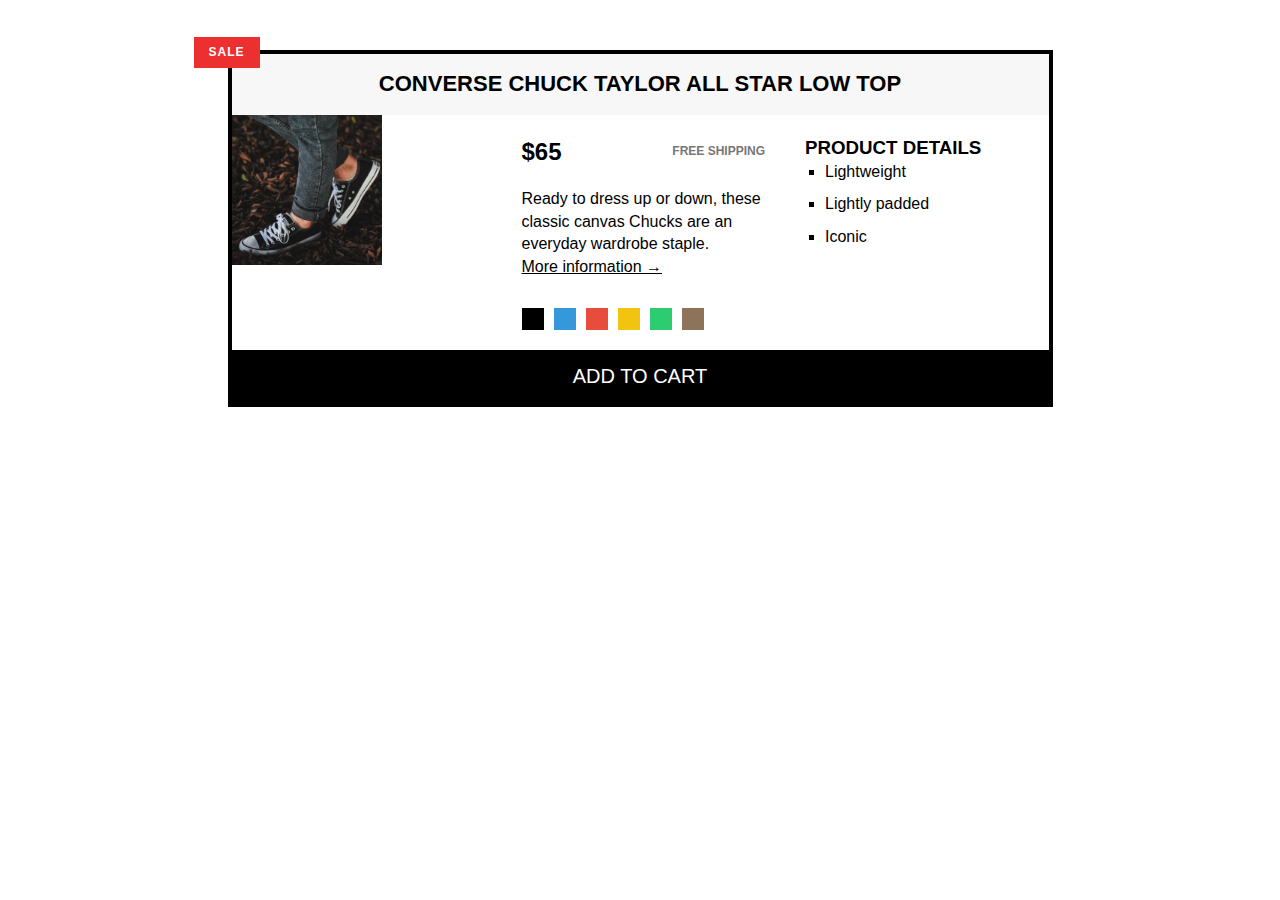
<file: index.html>
<!DOCTYPE html>
<html lang="en">
    <head>
        <meta charset="UTF-8">
        <meta name="viewport" content="width=device-width, initial-scale=1.0"> 
        <title>Document</title>
        <link rel="stylesheet" href="style.css">
    </head>
    <body>
        <article class="product">
            <h2 class="product-title">Converse Chuck Taylor All Star Low Top</h2>
            <img src="img/challenges.jpg"
                 alt="Converse shoes"
                 height="150"
                 width="150"
                 class="product-img"
            />
            <div class="product-info">
                <div class="product-price">   
                <p class="price"><strong>$65</strong></p>
                <p class="shipping">Free shipping</p>
            </div>
                <p class="sale">Sale</p>
                <p class="text">Ready to dress up or down, these classic canvas Chucks are an everyday wardrobe staple.</p>
                <a class="more-info" href="#">More information &RightArrow;</a>
                <div class="product-colors">
                    <div class="color"></div>
                    <div class="color color-blue"></div>
                    <div class="color color-red"></div>
                    <div class="color color-yellow"></div>
                    <div class="color color-green"></div>
                    <div class="color color-brown"></div>
                </div>
            </div>
            <div class="product-details">
                <h3 class="details-title">PRODUCT DETAILS</h3>
                <ul class="details-list">
                    <li>Lightweight</li>
                    <li>Lightly padded</li>
                    <li>Iconic</li>
                </ul>
            </div>
            <button class="add-cart">Add to cart</button>
        </article>
    </body>
</html>
</file>
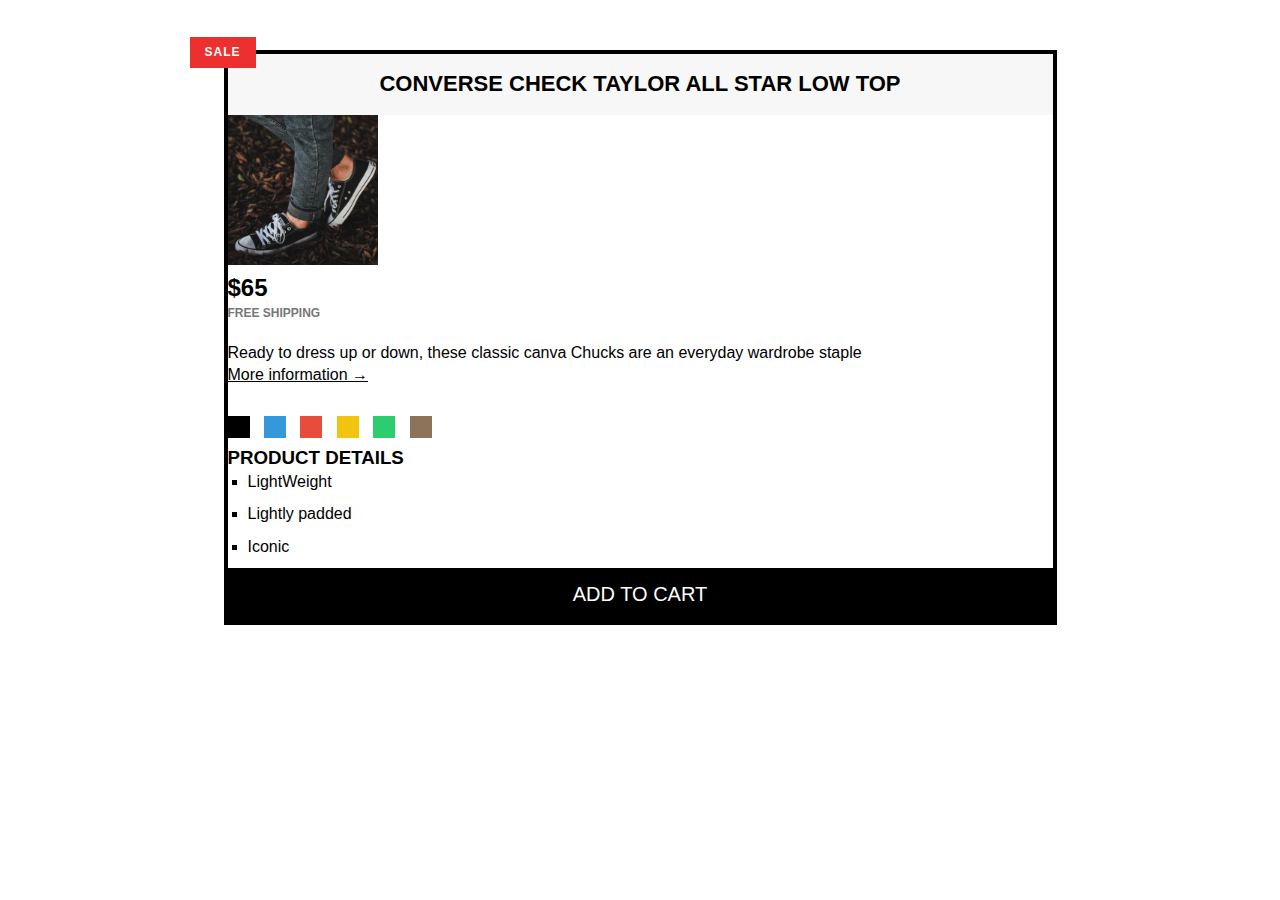
<file: ElaheSalahi/jonas-html-css/css-fundamentals-03/index.html>
<!DOCTYPE html>
<html land="en">
    <head>
        <meta charset="UTF-8" >
        <meta name="viewport" content="witdh=device-width,initial-scale=1.0"> 
        <title>Document</title>
        <link rel="Stylesheet" href="style.css">
    </head>
    <body>
        <article class="product">
        <h2 class="product-title">Converse Check Taylor All Star Low Top</h2>
        <img src="img/challenges.jpg"
        alt=""
        height="150"
        weight="150">
        <p class="price"><strong>$65</strong></p>
        <p class="shipping">Free shipping</p>
        <p class="sale">Sale</p>

        <p>Ready to dress up or down, these classic canva Chucks are an everyday wardrobe staple</p>

        <a class="more-info" href="#">More information &RightArrow;</a>

        <div class="colors>">
            <div class="color"></div>
            <div class="color color-blue"></div>
            <div class="color color-red"></div>
            <div class="color color-yellow"></div>
            <div class="color color-green"></div>
            <div class="color color-brown"></div>
        </div>

        <h3 class="details-title">PRODUCT DETAILS</h3>

        <ul class="details-list">
            <li>LightWeight</li>
            <li>Lightly padded</li>
            <li>Iconic</li>
        </ul>
        
        <button class="add-cart">Add to cart</button>
    </article>
    </body>
</html>
</file>
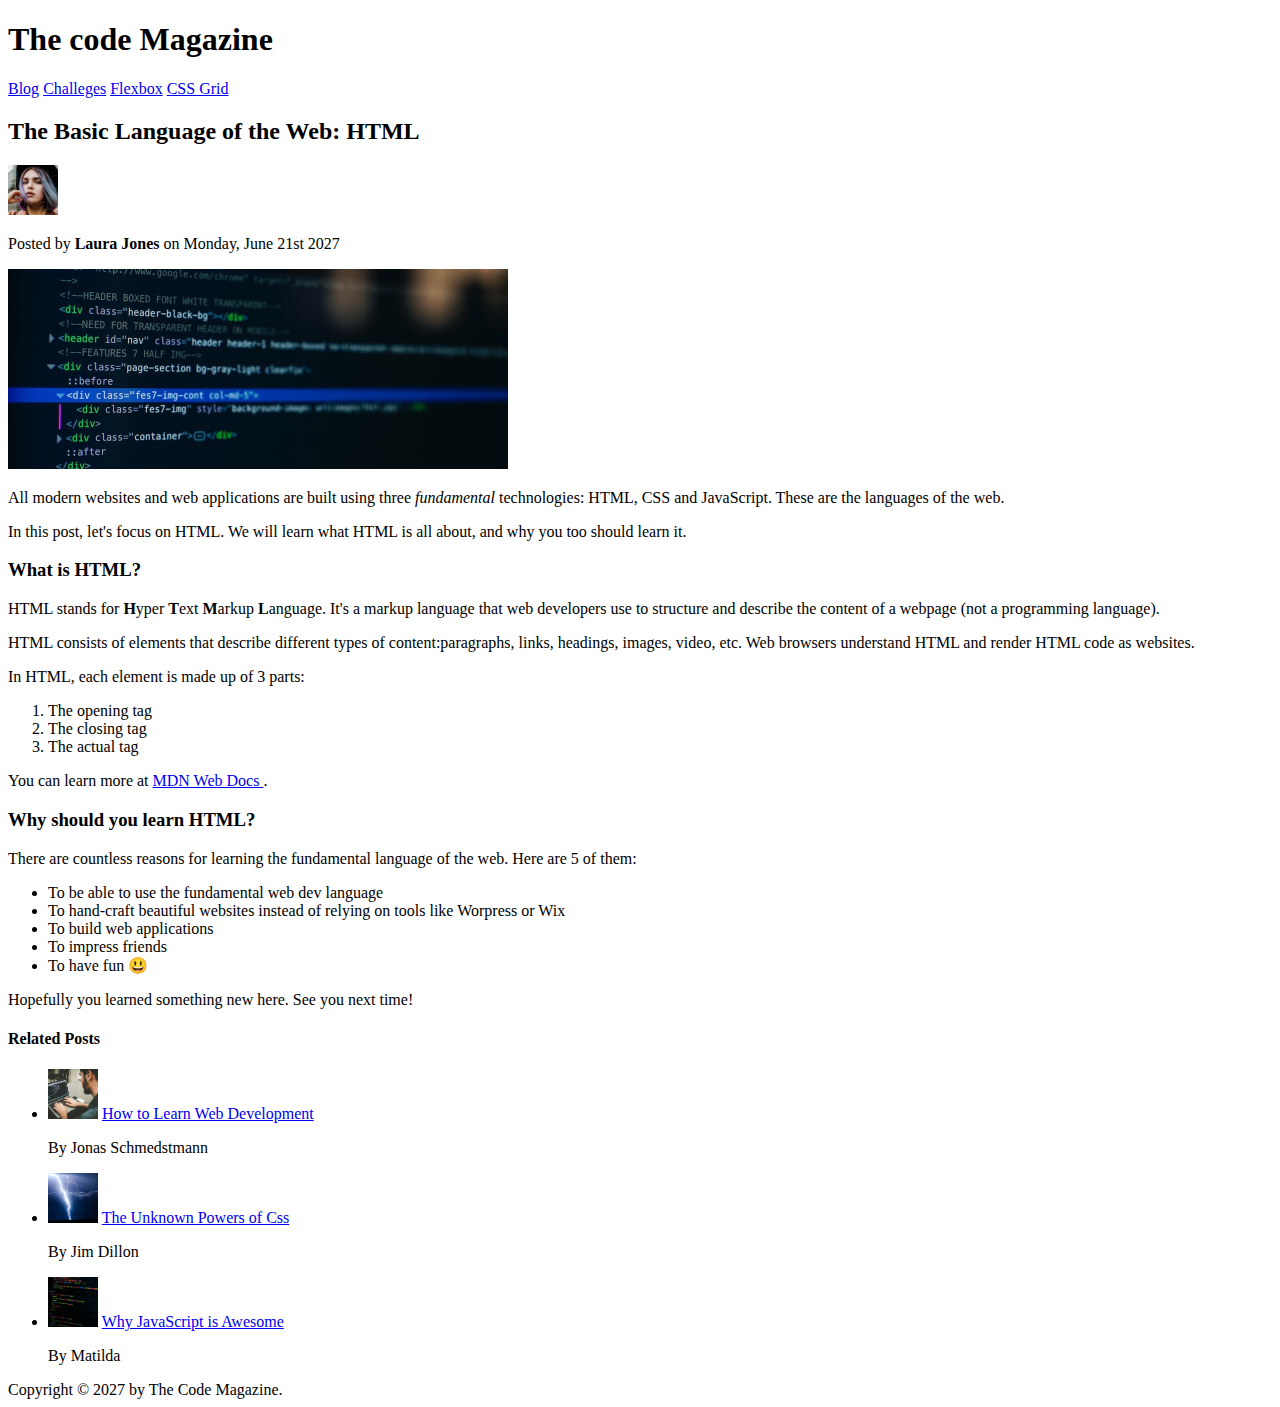
<file: ElaheSalahi/jonas-html-css/html-fundamentals-02/index.html>
<!DOCTYPE html>
<html>
    <head>
        <title>My Html Web</title>
    </head>

    <body>
        <header>
        <h1>The code Magazine</h1>
        <nav>
            <a href="blog.html">Blog</a>
            <a href="#">Challeges</a>
            <a href="#">Flexbox</a>
            <a href="#">CSS Grid</a>
        </nav>
        </header>

        <article>
         <header>
            <h2>The Basic Language of the Web: HTML</h2>

            <img
            src="img/laura-jones.jpg"
            alt="Headshot of Laura Jones"
            width="50"
            height="50"
            />
          
            <p>Posted by <strong>Laura Jones</strong> on Monday, June 21st 2027</p>

            <img
            src="img/post-img.jpg"
            alt="HTML code on a screen"
            width="500"
            height="200"
            />
         </header>

         <p>All modern websites and web applications are built using three <em>fundamental</em> technologies: HTML, CSS and JavaScript. These are the languages of the web.</p>
         <p>In this post, let's focus on HTML. We will learn what HTML is all about, and why you too should learn it.</p>

         <h3>What is HTML?</h3>

         <p>
            HTML stands for <strong>H</strong>yper <strong>T</strong>ext<strong> M</strong>arkup <strong>L</strong>anguage. It's a markup language that web developers use to structure and describe the content of a webpage (not a programming language).
          </p>

          <p>
            HTML consists of elements that describe different types of content:paragraphs, links, headings, images, video, etc. Web browsers understand HTML and render HTML code as websites.
          </p>

          <p>In HTML, each element is made up of 3 parts:</p>

          <ol>
            <li>The opening tag</li>
            <li>The closing tag</li>
            <li>The actual tag</li>
          </ol>

          <p>
            You can learn more at
            <a
              href="https://developer.mozilla.org/en-US/docs/Web/HTML"target="_blank"
              >MDN Web Docs
            </a>.
          </p>

          <h3>Why should you learn HTML?</h3>

          <p>
            There are countless reasons for learning the fundamental language of the
            web. Here are 5 of them:
          </p>

          <ul>
            <li>To be able to use the fundamental web dev language</li>
            <li> To hand-craft beautiful websites instead of relying on tools like Worpress or Wix</li>
            <li>To build web applications</li>
            <li>To impress friends</li>
            <li>To have fun 😃</li>
          </ul>

          <p>Hopefully you learned something new here. See you next time!</p>
        </article>

        <aside>
            <h4>Related Posts</h4>

            <ul>
                <li>
                   <img src="img/related-1.jpg"
                   alt="Jonas"
                   height="50"
                   weight="50">
                   <a href="#">How to Learn Web Development</a>
                </li>
                <p>By Jonas Schmedstmann</p>

                <li>
                   <img src="img/related-2.jpg"
                   alt="" 
                   height="50"
                   width="50"> 
                   <a href="#">The Unknown Powers of Css</a>
                </li> 
            <p>By Jim Dillon</p>

                <li>
                <img src="img/related-3.jpg" 
                alt="" 
                height="50" 
                width="50"> 
                <a href="#">Why JavaScript is Awesome</a>  
                </li>
            <p>By Matilda</p>
            </ul>
        </aside>

        <footer>
            Copyright &copy 2027 by The Code Magazine.
        </footer>
        
    </body>
</html>
</file>
<file: style.css>
* {
        margin: 0;
        padding: 0;
        box-sizing: border-box;
       
       }
       body{
            font-family: sans-serif;
            line-height: 1.4;
        }


        .product{
            border: 4px solid black;
            width: 825px;
            margin: 50px auto;
            position: relative;

            display: grid;
            grid-template-columns: 250px 1fr 1fr;
            column-gap: 40px;
        }

        .product-title{
            text-align: center;
            font-size: 22px;
            text-transform: uppercase;
            background-color: #f7f7f7;
            padding: 15px;
            grid-column: 1 / -1;
        }

        .product-info {
            flex: 1;
            margin-top: 20px;

        }
 
        .text {
            clear: both;
        }

        .product-price {
            display: flex;
            justify-content: space-between;
            align-items: center;
            margin-bottom: 20px;
        }
        

        .price{
            font-size: 24px;
        }


        .shipping{
            font-size: 12px;
            text-transform: uppercase;
            font-weight: bold;
            color: #777;
        }

        .sale{
            font-size: 12px;
            text-transform: uppercase;
            color: #fff;
            background-color: #ec2f2f;
            font-weight: bold;
            letter-spacing: 1px;
            padding: 7px 15px;
            display: inline-block;
            position: absolute;
            top: -17px;
            left: -38px;
        }

        .product-description {
            margin-bottom: 10px;
        }

        .more-info:link, .more-info:visited {
            color: black;
            margin-bottom: 30px;
            display: inline-block;
        }

        .more-info:hover, .more-info:active {
            text-decoration: none;
        }
        .product-colors {
            display: flex;
            gap: 10px;
            margin-bottom: 20px; 
        }
        

        .color{
            background-color: #000;
            height: 22px;
            width: 22px;
        }

        .color-blue{
            background-color: #3498db;
        }

        .color-red{
            background-color: #e74c3c;
        }

        .color-yellow{
            background-color: #f1c40f;
        }

        .color-green{
            background-color: #2ecc71;
        }

        .color-brown{
            background-color: #8e735b;
        }

        .product-details {
            margin-top: 20px;
            flex: 1;
        }
        
        .detail-title{
            text-transform: uppercase;
            font-size: 16px;
            margin-bottom: 15px;
        
        }

        .details-list{
            list-style: square;
            margin-left: 20px;
        }

        .details-list li{
            margin-bottom: 10px;
        }

        .add-cart{
            background-color: #000;
            border: none;
            color: #fff;
            font-size: 20px;
            text-transform: uppercase;
            cursor: pointer;
            padding: 15px;
            width: 100%;
            grid-column: 1 / -1;
        }

        .add-cart:hover{
            color: #000;
            background-color: #fff;
            border: 4px solid black;
        }
</file>
<file: ElaheSalahi/jonas-html-css/css-fundamentals-03/style.css>
* {
        margin: 0;
        padding: 0;
       }
       body{
            font-family: sans-serif;
            line-height: 1.4;
        }

        .product{
            border: 4px solid black;
            width: 825px;
            margin: 50px auto;
            position: relative;
        }

        .product-title{
            text-align: center;
            font-size: 22px;
            text-transform: uppercase;
            background-color: #f7f7f7;
            padding: 15px;
        }

        .price{
            font-size: 24px;
        }

        .shipping{
            font-size: 12px;
            text-transform: uppercase;
            font-weight: bold;
            color: #777;
            margin-bottom: 20px;
        }

        .sale{
            font-size: 12px;
            text-transform: uppercase;
            color: #fff;
            background-color: #ec2f2f;
            font-weight: bold;
            letter-spacing: 1px;
            padding: 7px 15px;
            display: inline-block;
            position: absolute;
            top: -17px;
            left: -38px;
        }

        .more-info:link, .more-info:visited {
            color: black;
            margin-bottom: 30px;
            display: inline-block;
        }

        .more-info:hover, .more-info:active {
            text-decoration: none;
        }

        .color{
            background-color: #000;
            height: 22px;
            width: 22px;
            display: inline-block;
            margin-right: 10px ;
        }

        .color-blue{
            background-color: #3498db;
        }

        .color-red{
            background-color: #e74c3c;
        }

        .color-yellow{
            background-color: #f1c40f;
        }

        .color-green{
            background-color: #2ecc71;
        }

        .color-brown{
            background-color: #8e735b;
        }
        
        .detail-title{
            text-transform: uppercase;
            font-size: 16px;
            margin-bottom: 15px;
            margin-top: 30px;
        }

        .details-list{
            list-style: square;
            margin-left: 20px;
        }

        .details-list li{
            margin-bottom: 10px;
        }

        .add-cart{
            background-color: #000;
            border: none;
            color: #fff;
            font-size: 20px;
            text-transform: uppercase;
            cursor: pointer;
            padding: 15px;
            width: 100%;
        }

        .add-cart:hover{
            color: #000;
            background-color: #fff;
            border: 4px solid black;
        }
</file>
